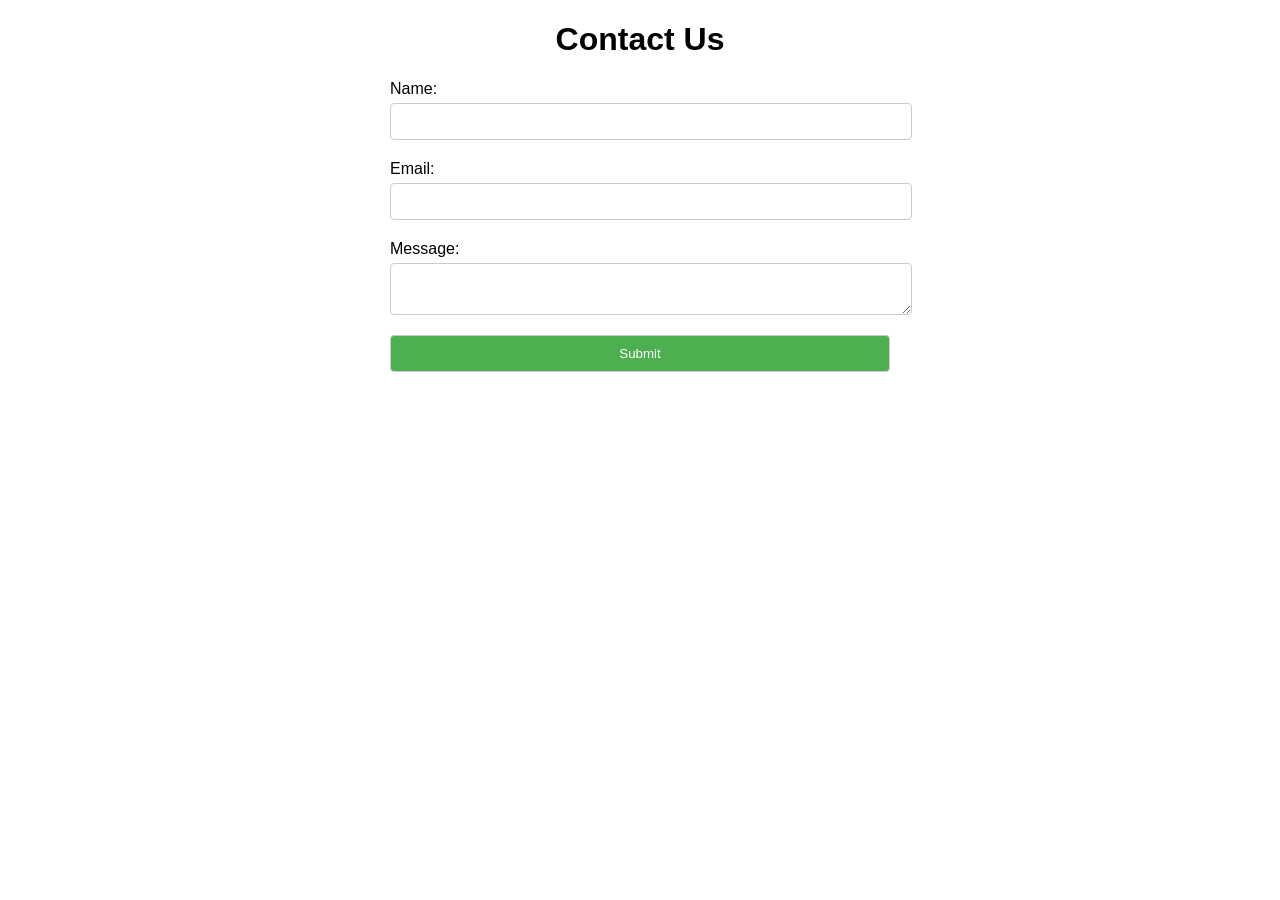
<file: index.html>
<!DOCTYPE html>
<html>
<head>
	<title>Contact Form</title>
	<link rel="stylesheet" type="text/css" href="style.css">
</head>
<body>
	<h1>Contact Us</h1>
	<form method="post" action="mail.php">
		<label for="name">Name:</label>
		<input type="text" name="name" id="name" required>
		<label for="email">Email:</label>
		<input type="email" name="email" id="email" required>
		<label for="message">Message:</label>
		<textarea name="message" id="message" required></textarea>
		<input type="submit" value="Submit">
	</form>
</body>
</html>
</file>
<file: style.css>
body {
	font-family: Arial, sans-serif;
}

h1 {
	text-align: center;
}

form {
	max-width: 500px;
	margin: 0 auto;
}

label {
	display: block;
	margin-bottom: 5px;
}

input, textarea {
	display: block;
	width: 100%;
	padding: 10px;
	margin-bottom: 20px;
	border: 1px solid #ccc;
	border-radius: 4px;
}

input[type="submit"] {
	background-color: #4CAF50;
	color: white;
	border:
</file>
